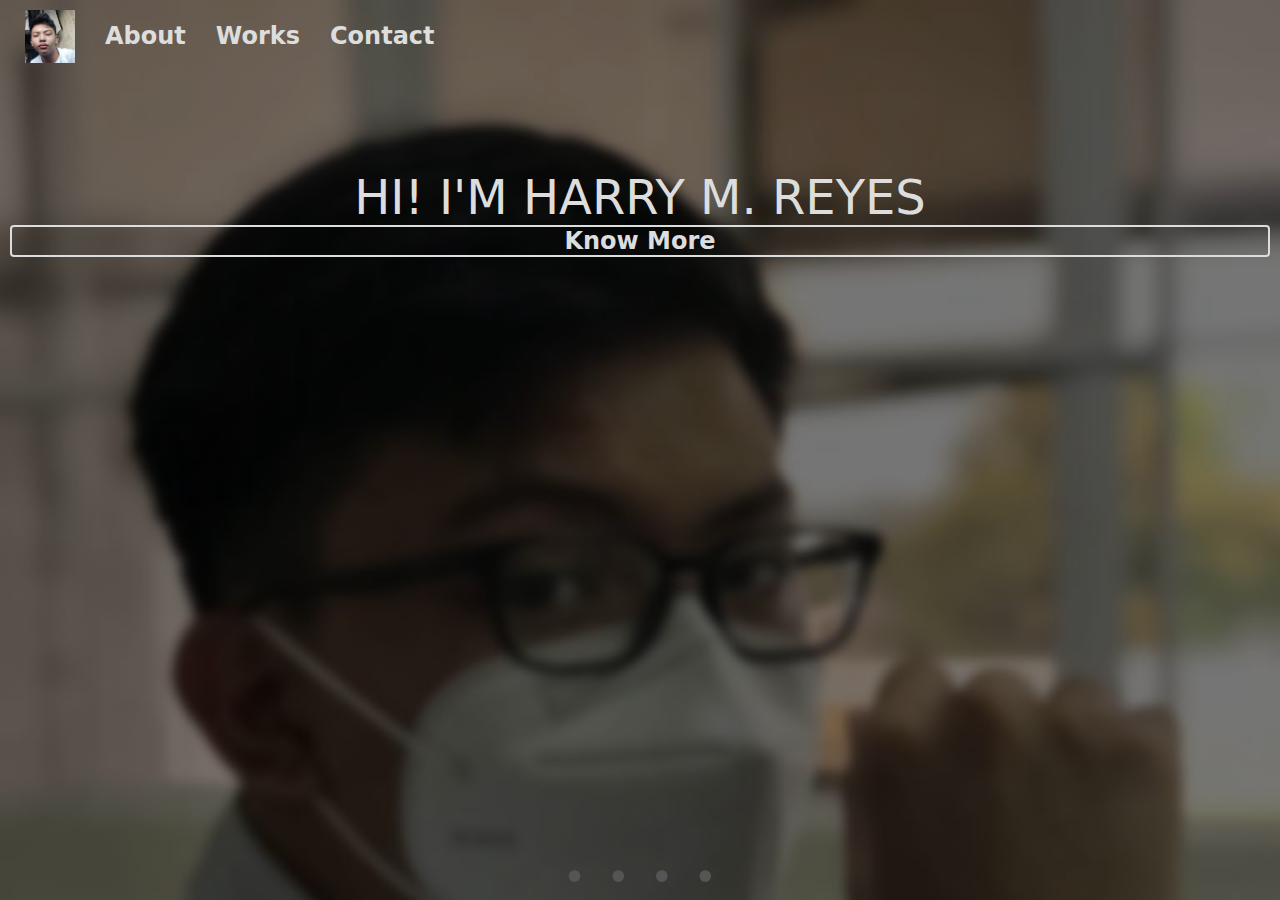
<file: index.html>
<!DOCTYPE html>
<html lang="en">
<head>
    <meta charset="UTF-8">
    <meta http-equiv="X-UA-Compatible" content="IE=edge">
    <meta name="viewport" content="width=device-width, initial-scale=1.0">
    <link rel="stylesheet" href="./assets/styles/index.css">
    <link rel="shortcut icon" href="./assets/images/logo.jpg" type="image/x-icon">
    <title>Harry M. Reyes</title>
</head>
<body>
    <div class="hero">
        <div class="nav">
            <a href="index.html" title="Home" class="a-image">
                <img src="./assets/images/logo.jpg" alt="" class="logo">
            </a>
            <ul>
                <li>
                    <a href="./about.html">About</a>
                </li>
                <li>
                    <a href="./works.html">Works</a>
                </li>
                <li>
                    <a href="./contact.html">Contact</a>
                </li>
            </ul>
        </div>
        <div class="intro">
            <h1>HI! I'M HARRY M. REYES</h1>
            <a href="about.html">Know More</a>
        </div>
        <div class="footer">
            <ul>
                <li>
                    <p class="img">•</p>
                </li>
                <li>
                    <p class="img">•</p>
                </li>
                <li>
                    <p class="img">•</p>
                </li>
                <li>
                    <p class="img">•</p>
                </li>
            </ul>
        </div>
    </div>
    <script src="./assets/scripts/image-carouselle.js"></script>
</body>
</html>
</file>
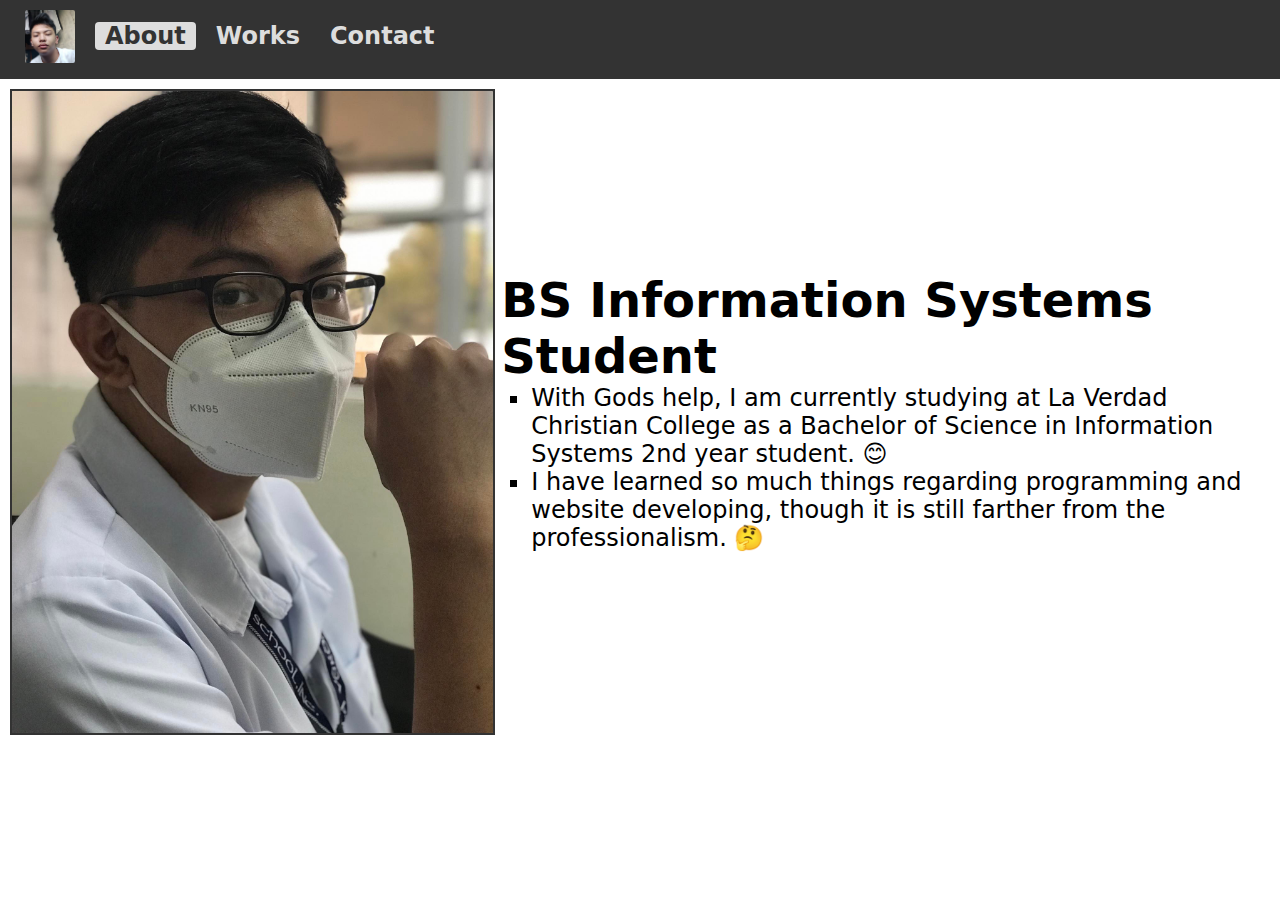
<file: about.html>
<!DOCTYPE html>
<html lang="en">
<head>
    <meta charset="UTF-8">
    <meta http-equiv="X-UA-Compatible" content="IE=edge">
    <meta name="viewport" content="width=device-width, initial-scale=1.0">
    <link rel="stylesheet" href="./assets/styles/content.css">
    <link rel="shortcut icon" href="./assets/images/logo.jpg" type="image/x-icon">
    <title>Harry M. Reyes | About</title>
</head>
<body>
    <div class="nav">
        <a href="index.html" title="Home" class="a-image">
            <img src="./assets/images/logo.jpg" alt="" class="logo">
        </a>
        <ul>
            <li>
                <a href="./about.html" class="selected">About</a>
            </li>
            <li>
                <a href="./works.html">Works</a>
            </li>
            <li>
                <a href="./contact.html">Contact</a>
            </li>
        </ul>
    </div>
    <div class="container">
        <img src="./assets/images/portrait.jpg" alt="" class="img-left">
        <div>
            <h1>BS Information Systems Student</h1>
            <ul>
                <li>
                    <p>With Gods help, I am currently studying at La Verdad Christian College as a Bachelor of Science in Information Systems 2nd year student. 😊</p>
                </li>
                <li>
                    <p>I have learned so much things regarding programming and website developing, though it is still farther from the professionalism. 🤔</p>
                </li>
            </ul>
        </div>
    </div>
</body>
</html>
</file>
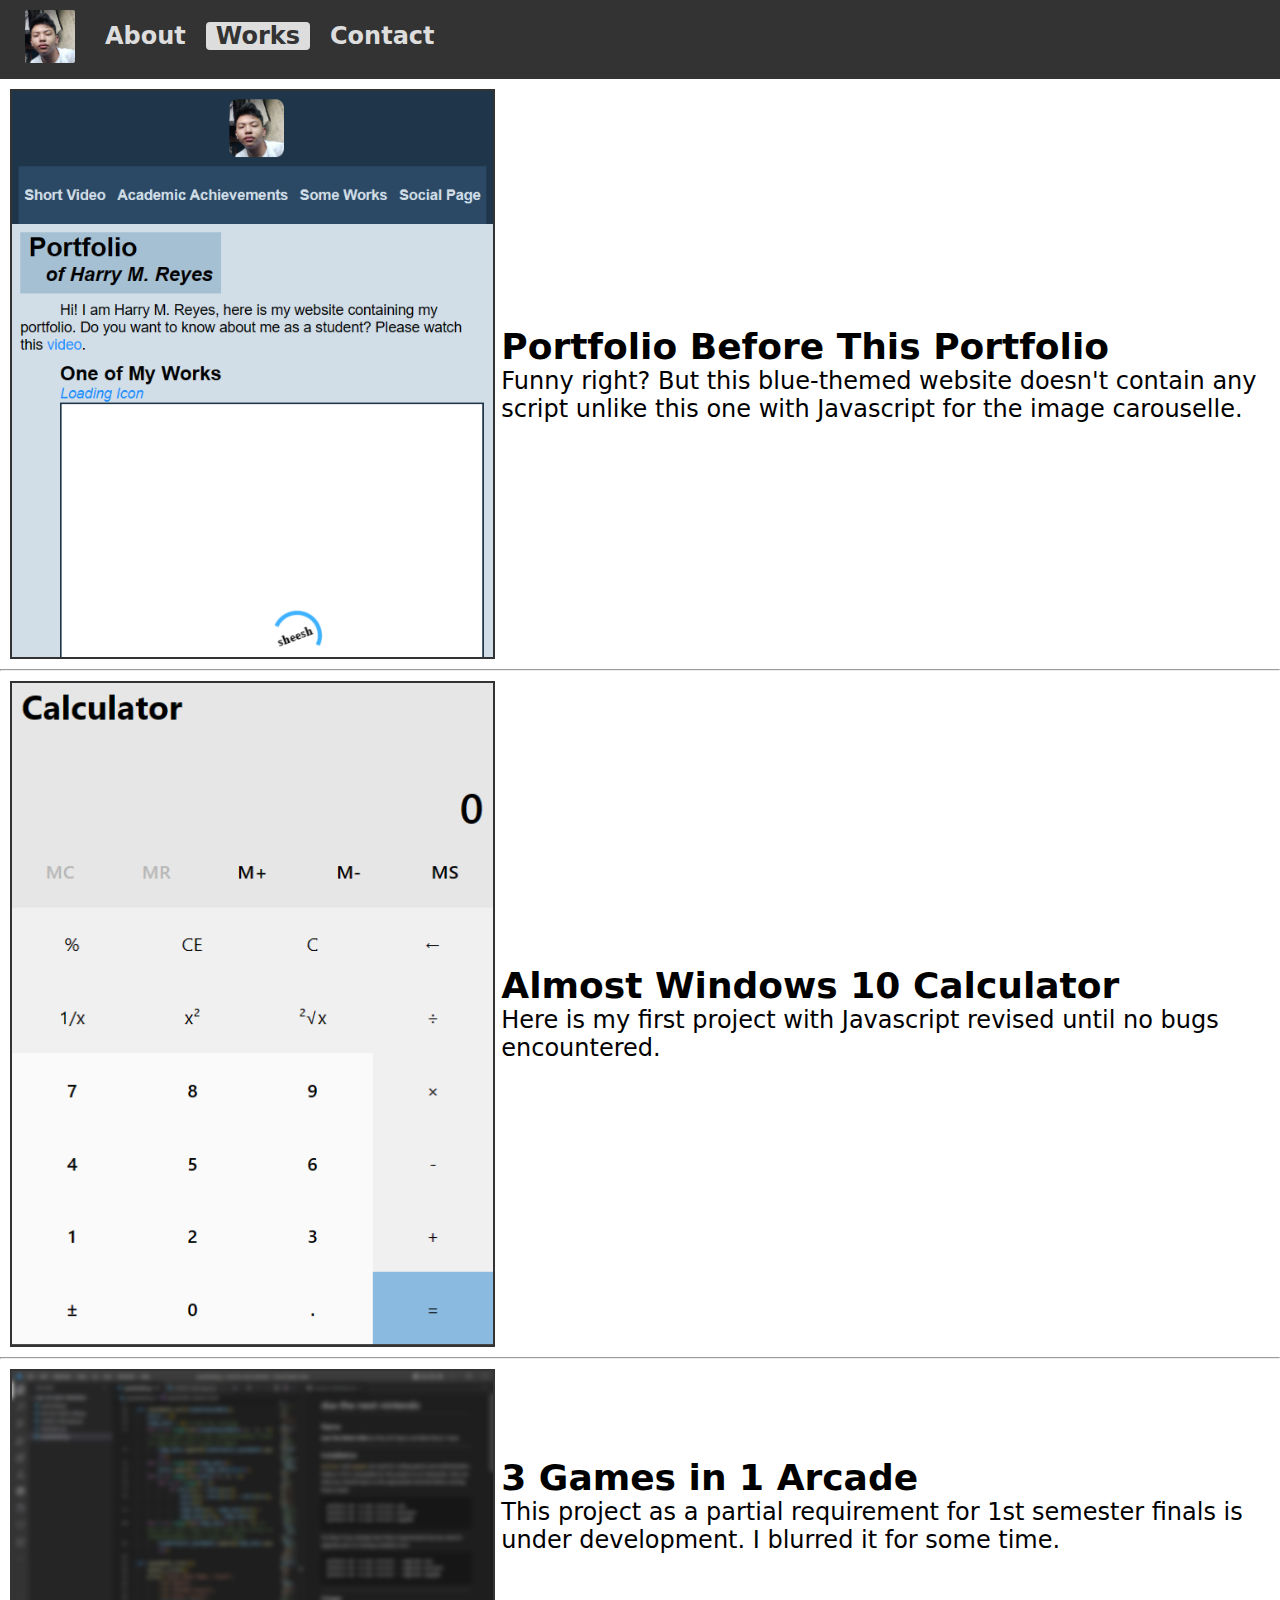
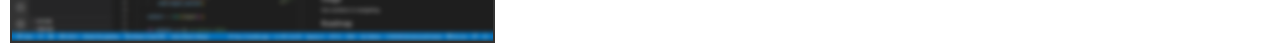
<file: works.html>
<!DOCTYPE html>
<html lang="en">
<head>
    <meta charset="UTF-8">
    <meta http-equiv="X-UA-Compatible" content="IE=edge">
    <meta name="viewport" content="width=device-width, initial-scale=1.0">
    <link rel="stylesheet" href="./assets/styles/content.css">
    <link rel="shortcut icon" href="./assets/images/logo.jpg" type="image/x-icon">
    <title>Harry M. Reyes | Some Works</title>
    <style>
        h1 {
            font-size: 1.5em;
        }
        @media only screen and (max-width: 767px) {
            .container {
                text-align: center;
            }
        }
    </style>
</head>
<body>
    <div class="nav">
        <a href="index.html" title="Home" class="a-image">
            <img src="./assets/images/logo.jpg" alt="" class="logo">
        </a>
        <ul>
            <li>
                <a href="./about.html">About</a>
            </li>
            <li>
                <a href="./works.html" class="selected">Works</a>
            </li>
            <li>
                <a href="./contact.html">Contact</a>
            </li>
        </ul>
    </div>
    <div class="container">
        <img src="./assets/images/portfolio.png" alt="" class="img-left">
        <div>
            <h1>
                Portfolio Before This Portfolio
            </h1>
            <p>Funny right? But this blue-themed website doesn't contain any script unlike this one with Javascript for the image carouselle.</p>
        </div>
    </div>
    <hr>
    <div class="container">
        <img src="./assets/images/calculator.png" alt="" class="img-left">
        <div>
            <h1>
                Almost Windows 10 Calculator
            </h1>
            <p>
                Here is my first project with Javascript revised until no bugs encountered.
            </p>
        </div>
    </div>
    <hr>
    <div class="container">
        <img src="./assets/images/coding.png" alt="" class="img-left img-compressed">
        <div>
            <h1>
                3 Games in 1 Arcade
            </h1>
            <p>
                This project as a partial requirement for 1st semester finals is under development. I blurred it for some time.
            </p>
        </div>
    </div>
</body>
</html>
</file>
<file: assets/styles/index.css>
* {
    margin: 0;
    padding: 0;
    font-family: system-ui, -apple-system, BlinkMacSystemFont, 'Segoe UI', Roboto, Oxygen, Ubuntu, Cantarell, 'Open Sans', 'Helvetica Neue', sans-serif;
}
body {
    background-image: url("../images/hero-image.jpg");
    background-color: #777;
    background-blend-mode: multiply;
    background-size: cover;
}
a {
    color: #ddd;
    border-radius: 4px;
    text-decoration: none;
    padding: 0 3px;
    font-weight: bold;
}
a:hover {
    color: #333;
    background-color: #ddd;
    transition: 300ms;
}
h1 {
    font-weight: normal;
    text-align: center;
}
.hero {
    padding: 10px;
    font-size: 1.5rem;
    color: #ddd;
    justify-content: center;
}
.nav {
    display: grid;
    grid-template-rows: auto auto;
    justify-content: center;
}
.nav a {
    text-align: center;
    margin: 0 5px 0 5px;
}
.nav ul{
    list-style: none;
    display: flex;
    height: 40px;
}
.a-image:hover {
    background-color: transparent;
}
.logo {
    width: 50px;
}
.intro {
    margin: 100px 0;
}
.intro a {
    border: 2px solid #ddd;
    display: block;
    text-align: center;
}
.footer {
    display: flex;
    justify-content: center;
}
.footer ul{
    font-size: 2.5rem;
    list-style: none;
    display: flex;
    position: fixed;
    bottom: 0;
}
.footer li {
    margin: 0 10px;
}
.footer .img {
    color: rgb(85, 85, 85);
}
.footer .img:hover {
    color: #ddd;
    cursor: pointer;
    transition: 200ms;
}
@media only screen and (min-width: 768px) {
    a {
        padding: 0 10px;
    }
    .nav {
        display: flex;
        justify-content: left;
    }
    .nav ul {
        align-items: flex-end;
    }
}
</file>
<file: assets/styles/content.css>
* {
    margin: 0;
    padding: 0;
    font-family: system-ui, -apple-system, BlinkMacSystemFont, 'Segoe UI', Roboto, Oxygen, Ubuntu, Cantarell, 'Open Sans', 'Helvetica Neue', sans-serif;
}
body {
    /* padding: 10px; */
    font-size: 1.5rem;
}
a {
    color: #ddd;
    border-radius: 4px;
    text-decoration: none;
    padding: 0 3px;
    font-weight: bold;
}
a:hover {
    color: #333;
    background-color: #ddd;
    transition: 300ms;
}
.nav {
    display: grid;
    grid-template-rows: auto auto;
    justify-content: center;
    background-color: #333;
    padding: 10px;
}
.nav a {
    text-align: center;
    margin: 0 5px 0 5px;
}
.nav ul{
    list-style: none;
    display: flex;
    height: 40px;
}
.a-image:hover {
    background-color: transparent;
}
.logo {
    width: 50px;
    border-radius: 2px;
}
.container {
    padding: 10px;
    display: flex;
    flex-wrap: wrap;
    justify-content: center;
}
.container ul {
    list-style: square;
    margin-left: 30px; 
}
.img-left {
    height: 255px;
    border: 2px solid #333;
}
.img-compressed {
    max-width: 100%;
    height: auto;
}
.selected {
    background-color: #ddd;
    color: #333;
}
.contact {
    display: flex;
    font-size: 1.9rem;
    place-content: center center;
    color: #333;
    margin-top: 10px;
}
.contact i {
    font-size: 2.9rem;
    margin-right: 5px;
}
@media only screen and (min-width: 768px) {
    a {
        padding: 0 10px;
    }
    .nav {
        display: flex;
        justify-content: left;
    }
    .nav ul {
        align-items: flex-end;
    }
    .container {
        display: grid;
        grid-template-columns: 1fr 1.61803398875fr;
        align-items: center;
    }
    .img-left {
        height: auto;
        max-width: 100%;
        /* width: 285px; */
    }
    .container > div {
        margin-left: 10px;;
    }
    .contact {
        font-size: 2.5rem;
    }
    .contact i {
        font-size: 3.5rem;
    }
}
</file>
